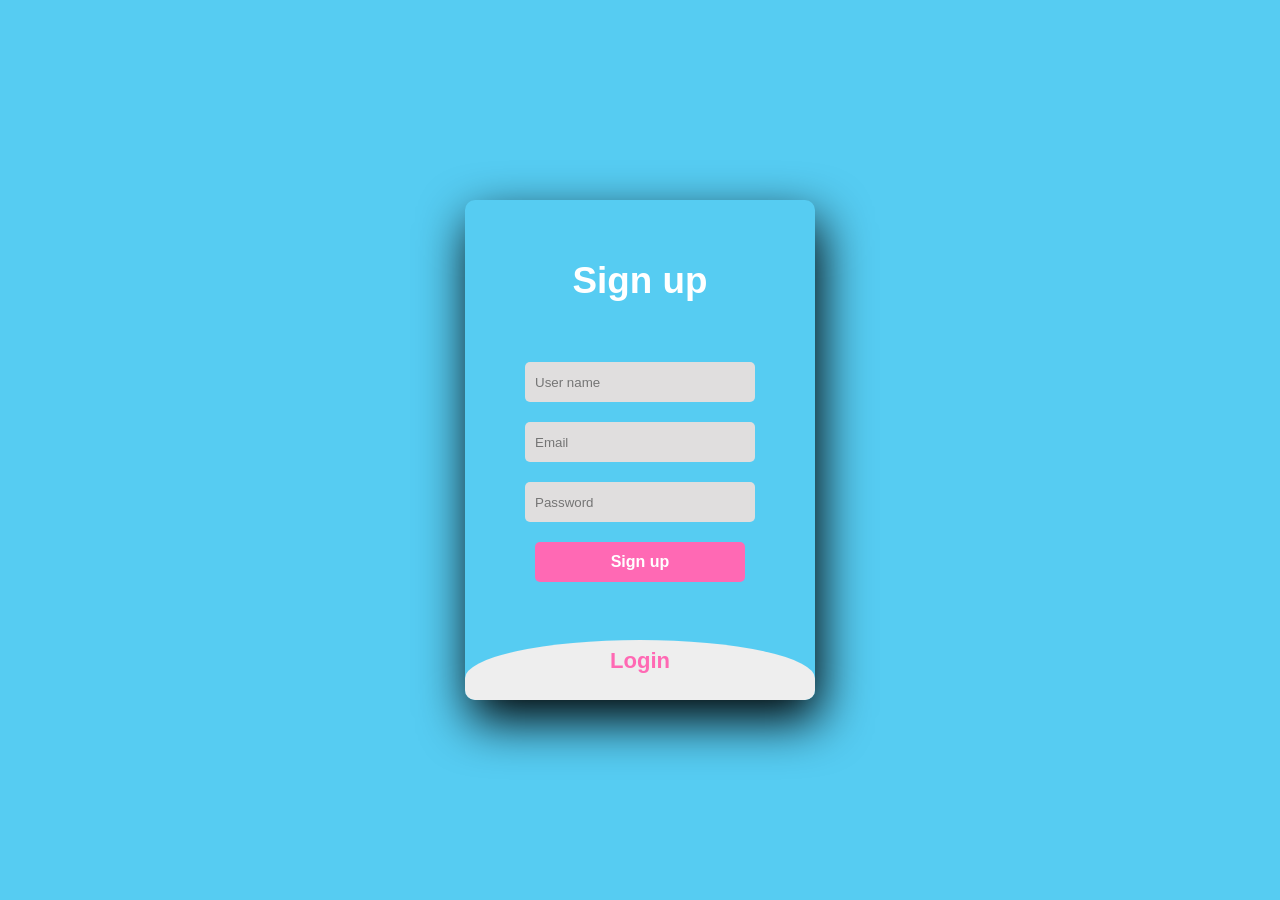
<file: Webster-main/qwe.html>
<!DOCTYPE html>
<html>
<head>
	<title> Spyware Login Page</title>
    <style>
    body{
        margin: 0;
        padding: 0;
        display: flex;
        justify-content: center;
        align-items: center;
        min-height: 100vh;
        font-family: 'Jost', sans-serif;
        background-color: #56CCF2;        
    }
    .main{
        width: 350px;
        height: 500px;
        overflow: hidden;
        border-radius: 10px;
        box-shadow: 5px 20px 50px #000;
    }
    #chk{
        display: none;
    }
    .signup{
        position: relative;
        width:100%;
        height: 100%;
    }
    label{
        color: #fff;
        font-size: 2.3em;
        justify-content:center;
        display: flex;
        margin: 60px;
        font-weight: bold;
        cursor: pointer;
        transition: .5s ease-in-out;
    }
    input{
        width: 60%;
        height: 20px;
        background: #e0dede;
        justify-content: center;
        display: flex;
        margin: 20px auto;
        padding: 10px;
        border: none;
        outline: none;
        border-radius: 5px;
    }
    button{
        width: 60%;
        height: 40px;
        margin: 10px auto;
        justify-content: center;
        display: block;
        color: #fff;
        background: #FF69B4;
        font-size: 1em;
        font-weight: bold;
        margin-top: 20px;
        outline: none;
        border: none;
        border-radius: 5px;
        transition: .2s ease-in;
        cursor: pointer;
    }
    button:hover{
        background: #DA70D6;
    }
    .login{
        height: 460px;
        background: #eee;
        border-radius: 60% / 10%;
        transform: translateY(-180px);
        transition: .8s ease-in-out;
    }
    .login label{
        color: #FF69B4;
        transform: scale(.6);
    }
    
    #chk:checked ~ .login{
        transform: translateY(-500px);
    }
    #chk:checked ~ .login label{
        transform: scale(1);	
    }
    #chk:checked ~ .signup label{
        transform: scale(.6);
    }
</style>

</head>

<body>
		<div class="main">  	
		<input type="checkbox" id="chk" aria-hidden="true">

			<div class="signup">
				<form>
					<label for="chk" aria-hidden="true">Sign up</label>
					<input type="text" name="txt" placeholder="User name" required="">
					<input type="email" name="email" placeholder="Email" required="">
					<input type="password" name="pswd" placeholder="Password" required="">
					<button>Sign up</button>
				</form>
			</div>

			<div class="login">
				<form>
					<label for="chk" aria-hidden="true">Login</label>
					<input type="email" name="email" placeholder="Email" required="">
					<input type="password" name="pswd" placeholder="Password" required="">
					<button>Login</button>
				</form>
			</div>
	</div>
</body>
</html>
</file>
